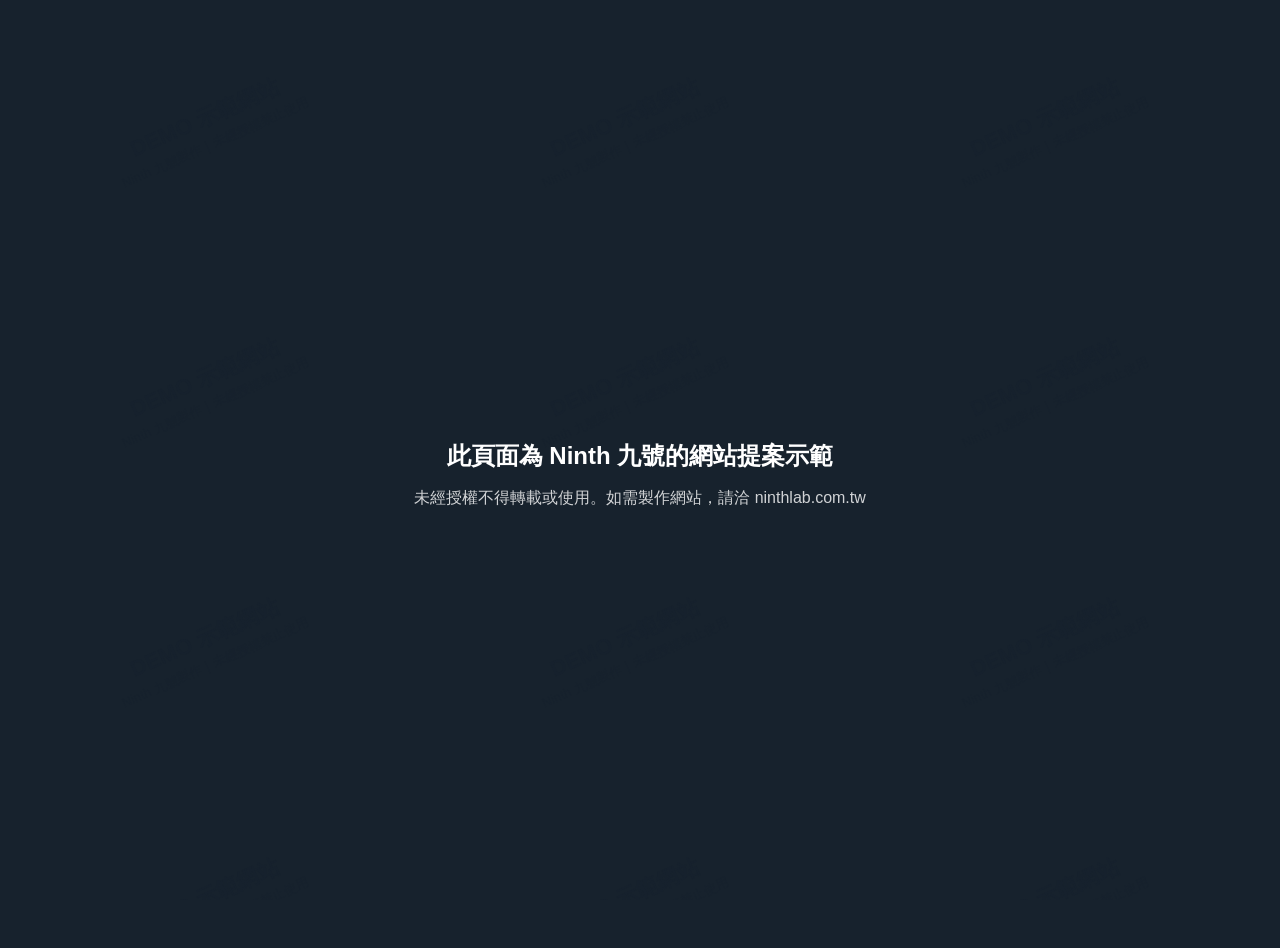
<file: index.html>
<!doctype html>
<html lang="zh-Hant-TW">
<head>
<meta charset="utf-8">
<meta name="viewport" content="width=device-width, initial-scale=1">
<meta name="robots" content="noindex, nofollow, noarchive, noimageindex">
<title>漢膜車體美研｜新莊汽車鍍膜（網站提案示範）</title>
<meta name="description" content="Ninth 為漢膜車體美研製作的網站提案示範，非官方網站。">
<link rel="preconnect" href="https://fonts.googleapis.com">
<link rel="preconnect" href="https://fonts.gstatic.com" crossorigin>
<link href="https://fonts.googleapis.com/css2?family=Barlow+Semi+Condensed:wght@500;700&family=Noto+Sans+TC:wght@400;500;700&family=Noto+Serif+TC:wght@700;900&display=swap" rel="stylesheet">
<link rel="stylesheet" href="assets/style.css">
</head>
<body data-page="index.html">
<header id="site-head"></header>

<main>
  <section class="hero" aria-labelledby="hero-title">
    <div class="panel" id="panel">
      <div class="layer dull" aria-hidden="true"></div>
      <div class="layer gloss" aria-hidden="true"><svg class="beads" id="beads" preserveAspectRatio="none"></svg></div>
      <div class="split" aria-hidden="true">
        <span class="knob"><svg viewBox="0 0 28 28" fill="none" stroke="currentColor" stroke-width="2.4" stroke-linecap="round" stroke-linejoin="round"><path d="M10 8l-6 6 6 6M18 8l6 6-6 6"/></svg></span>
      </div>
      <span class="side-label l" aria-hidden="true">施工前</span>
      <span class="side-label r" aria-hidden="true">鍍膜後</span>
      <input class="slider" id="slider" type="range" min="4" max="96" value="50" aria-label="拖動比較施工前與鍍膜後的車漆">

      <div class="hero-copy">
        <div class="wrap">
          <h1 id="hero-title">漢膜車體美研</h1>
          <p class="motto">我們不便宜，但是技術本位。</p>
          <p class="hint">左右拖動中間的膠帶，看看鍍膜前後的差別</p>
        </div>
      </div>
      <div class="hero-cta">
        <div class="wrap">
          <a class="btn btn-tape" href="visit.html">預約諮詢</a>
          <a class="btn btn-ghost-light" href="prices.html">看方案價目</a>
        </div>
      </div>
    </div>
  </section>

  <section class="sec sec-paper" aria-labelledby="belief-title">
    <div class="wrap belief">
      <div>
        <h2 class="h2 sr-title" id="belief-title" style="margin-bottom:24px">我們怎麼做事</h2>
        <blockquote>如果您考慮的是價格，很抱歉，我們可能不適合您。<cite>漢膜車體美研</cite></blockquote>
      </div>
      <ul class="belief-list">
        <li><h3>先問您怎麼用車，再推薦鍍膜</h3><p>車停室內還是室外、每天開還是假日開，適合的鍍膜不一樣。我們不會直接推最貴的。</p></li>
        <li><h3>漆面先修好，才上鍍膜</h3><p>洗車紋、刮痕沒處理就上鍍膜，等於把傷痕封在底下。敏感的軟漆更需要先修復。</p></li>
        <li><h3>每個部位用對的產品</h3><p>車殼、玻璃、塑料、輪框、內裝，材質不同，用的鍍膜也不同。</p></li>
        <li><h3>可以刷卡分期</h3><p>好的鍍膜是一次到位的投資，付款方式可以輕鬆一點。</p></li>
      </ul>
    </div>
  </section>

  <section class="sec sec-ink" aria-labelledby="flow-title">
    <div class="wrap">
      <h2 class="h2" id="flow-title">第一次來，會經過這五步</h2>
      <p class="lead">採預約制。先加 LINE 約時間，到店後老闆會親自跟您聊。</p>
      <ol class="process">
        <li><span class="n">1</span><h3>看車況</h3><p>在燈下檢查漆面，看有沒有洗車紋、刮痕、水痕。</p></li>
        <li><span class="n">2</span><h3>問用車習慣</h3><p>停車環境、用車頻率、平常怎麼洗車。</p></li>
        <li><span class="n">3</span><h3>推薦方案與報價</h3><p>說明每個方案的差別，價格講清楚才施工。</p></li>
        <li><span class="n">4</span><h3>漆面處理與鍍膜</h3><p>先除紋、修復，再依部位上鍍膜。</p></li>
        <li><span class="n">5</span><h3>交車與保養說明</h3><p>告訴您鍍膜後怎麼洗、多久回來保養。</p></li>
      </ol>
    </div>
  </section>

  <section class="sec" aria-labelledby="case-title">
    <div class="wrap">
      <div style="display:flex;justify-content:space-between;align-items:flex-end;gap:16px;flex-wrap:wrap">
        <h2 class="h2" id="case-title">最近的施工案例</h2>
        <a class="btn btn-ghost btn-small" href="cases.html">全部案例</a>
      </div>
      <ul class="case-list" id="cases"></ul>
    </div>
  </section>

  <section class="sec sec-paper" aria-labelledby="cta-title">
    <div class="wrap" style="display:flex;flex-wrap:wrap;justify-content:space-between;align-items:center;gap:24px">
      <div>
        <h2 class="h2" id="cta-title">老闆講求緣分，能預約到算是有緣</h2>
        <p class="lead">傳幾張車子的照片到 LINE，告訴我們車款和想做的項目。</p>
      </div>
      <div style="display:flex;flex-wrap:wrap;gap:12px">
        <a class="btn btn-line" id="cta-line" target="_blank" rel="noopener">加 LINE 預約</a>
        <a class="btn btn-ink" href="visit.html">填寫預約單</a>
      </div>
    </div>
  </section>
</main>

<footer id="site-foot"></footer>
<script src="assets/data.js"></script>
<script src="assets/site.js"></script>
<script src="assets/guard.js"></script>
<script>
(function () {
  var data = HM.Store.load();
  var cta = document.getElementById("cta-line");
  cta.href = SHOP.line; cta.insertAdjacentHTML("afterbegin", LINE_ICON);

  document.getElementById("cases").innerHTML = HM.sortedCases(data).slice(0, 3).map(function (c) {
    return '<li><a href="case.html?id=' + encodeURIComponent(c.id) + '"><time datetime="' + c.date + '">' + c.date.slice(0, 7).replace("-", ".") + '</time>' +
      "<div><h3>" + HM.esc(c.title) + '</h3><p class="car-name">' + HM.esc([c.car, c.color].filter(Boolean).join("，")) + "</p></div>" +
      '<div class="chips">' + c.items.map(function (i) { return "<span>" + HM.esc(i) + "</span>"; }).join("") + "</div></a></li>";
  }).join("") || '<li class="muted" style="padding:24px 0">還沒有案例。</li>';

  // ---- 水珠：只畫在鍍膜那一半 ----
  var svg = document.getElementById("beads"), panel = document.getElementById("panel");
  function drawBeads() {
    var w = panel.clientWidth, h = panel.clientHeight, seed = 7, out = "";
    function rnd() { seed = (seed * 16807) % 2147483647; return seed / 2147483647; }
    svg.setAttribute("viewBox", "0 0 " + w + " " + h);
    out += '<defs><radialGradient id="bd" cx="38%" cy="32%" r="70%"><stop offset="0" stop-color="#fff" stop-opacity=".95"/><stop offset=".18" stop-color="#fff" stop-opacity=".25"/><stop offset=".6" stop-color="#0B131B" stop-opacity=".1"/><stop offset="1" stop-color="#fff" stop-opacity=".45"/></radialGradient></defs>';
    var n = Math.round(w * h / 5200);
    for (var i = 0; i < n; i++) {
      var r = 2 + Math.pow(rnd(), 2.4) * 16, x = rnd() * w, y = rnd() * h;
      out += '<ellipse cx="' + x.toFixed(1) + '" cy="' + y.toFixed(1) + '" rx="' + r.toFixed(1) + '" ry="' + (r * .92).toFixed(1) + '" fill="url(#bd)"/>';
    }
    svg.innerHTML = out;
  }
  drawBeads();
  var rt; window.addEventListener("resize", function () { clearTimeout(rt); rt = setTimeout(drawBeads, 150); });

  // ---- 50/50 拖曳 ----
  var slider = document.getElementById("slider");
  function setX(v) { panel.style.setProperty("--x", v + "%"); }
  slider.addEventListener("input", function () { setX(slider.value); });
  // 滑鼠或手指拖動：左右拖改分界線，上下滑照常捲動頁面
  var dragging = false;
  function fromEvent(e) {
    var r = panel.getBoundingClientRect();
    var v = Math.max(4, Math.min(96, (e.clientX - r.left) / r.width * 100));
    setX(v); slider.value = v;
  }
  panel.addEventListener("pointerdown", function (e) {
    if (e.target.closest("a")) return;
    dragging = true; fromEvent(e);
  });
  window.addEventListener("pointermove", function (e) { if (dragging) fromEvent(e); });
  window.addEventListener("pointerup", function () { dragging = false; });
  window.addEventListener("pointercancel", function () { dragging = false; });

  // 開場：膠帶從右邊滑到中間一次，讓人看見可以拖
  if (!window.matchMedia("(prefers-reduced-motion: reduce)").matches) {
    var start = null, from = 88, to = 50;
    setX(from);
    requestAnimationFrame(function step(t) {
      if (!start) start = t;
      var p = Math.min((t - start) / 1400, 1), e = 1 - Math.pow(1 - p, 3);
      var v = from + (to - from) * e;
      setX(v); slider.value = v;
      if (p < 1) requestAnimationFrame(step);
    });
  }
})();
</script>
</body>
</html>
</file>
<file: assets/style.css>
:root{
  --concrete:#ECEEF0;
  --paper:#F8F9FA;
  --white:#FFFFFF;
  --ink:#17222D;
  --steel:#56626E;
  --line:#D3D9DF;
  --lacquer:#0B131B;
  --tape:#E6D49C;
  --tape-deep:#C9B26A;
  --foam:#2F6FB0;
  --danger:#B8322A;
  --serif:"Noto Serif TC",serif;
  --sans:"Noto Sans TC",system-ui,sans-serif;
  --num:"Barlow Semi Condensed","Noto Sans TC",sans-serif;
}
*{box-sizing:border-box;margin:0;padding:0}
html{scroll-behavior:smooth}
body{
  font-family:var(--sans);color:var(--ink);background:var(--concrete);
  font-size:17px;line-height:1.8;
  -webkit-user-select:none;user-select:none;-webkit-touch-callout:none;
}
img,svg{display:block;max-width:100%}
a{color:inherit}
button,input,select,textarea{font:inherit;color:inherit}
:focus-visible{outline:3px solid var(--foam);outline-offset:3px}
.wrap{width:min(1160px,100% - 32px);margin-inline:auto}
.narrow{width:min(760px,100% - 32px);margin-inline:auto}

/* ---------- top bars ---------- */
.demo-bar{background:var(--ink);color:#fff;font-size:13px;line-height:1.5;padding:8px 16px;text-align:center}
.demo-bar strong,.demo-bar a{color:var(--tape)}
.notice{background:var(--tape);color:var(--ink);font-size:14px;font-weight:700;text-align:center;padding:7px 16px;line-height:1.5}
.notice:empty{display:none}

.site-head{background:var(--paper);border-bottom:1px solid var(--line);position:sticky;top:0;z-index:30}
.site-head .wrap{display:flex;align-items:center;justify-content:space-between;gap:16px;min-height:70px}
.brand{text-decoration:none;display:flex;align-items:baseline;gap:10px}
.brand b{font-family:var(--serif);font-weight:900;font-size:24px;letter-spacing:.12em}
.brand span{font-size:13px;color:var(--steel);letter-spacing:.1em}
.nav{display:flex;gap:2px;font-size:15px}
.nav a{text-decoration:none;padding:8px 13px;color:var(--steel);border-bottom:2px solid transparent}
.nav a:hover{color:var(--ink)}
.nav a[aria-current="page"]{color:var(--ink);font-weight:700;border-bottom-color:var(--ink)}
.nav .nav-cta{margin-left:10px;background:var(--ink);color:#fff;border-radius:6px;border:0;font-weight:700}
.nav .nav-cta:hover{color:#fff;background:#24323F}
.menu-btn{display:none;background:none;border:1.5px solid var(--ink);border-radius:6px;padding:6px 12px;font-weight:700;cursor:pointer}

/* ---------- buttons ---------- */
.btn{display:inline-flex;align-items:center;justify-content:center;gap:8px;min-height:52px;padding:0 26px;border-radius:6px;font-weight:700;text-decoration:none;border:0;cursor:pointer;font-size:16px}
.btn-ink{background:var(--ink);color:#fff}
.btn-ink:hover{background:#24323F}
.btn-line{background:#06C755;color:#fff}
.btn-tape{background:var(--tape);color:var(--ink)}
.btn-ghost{background:transparent;color:var(--ink);box-shadow:inset 0 0 0 1.5px var(--ink)}
.btn-ghost-light{background:transparent;color:#fff;box-shadow:inset 0 0 0 1.5px rgba(255,255,255,.7)}
.btn-small{min-height:40px;padding:0 16px;font-size:14px}
.btn svg{width:20px;height:20px}

/* ---------- hero: 50/50 panel (signature) ---------- */
.hero{background:var(--lacquer)}
.panel{--x:50%;position:relative;height:min(82vh,760px);min-height:540px;overflow:hidden;color:#fff;touch-action:pan-y}
.layer{position:absolute;inset:0}
.dull{
  background:
    repeating-radial-gradient(circle at 72% 38%,rgba(255,255,255,.055) 0 1px,transparent 1.5px 9px),
    repeating-radial-gradient(circle at 18% 78%,rgba(255,255,255,.045) 0 1px,transparent 1.5px 11px),
    linear-gradient(170deg,#3A424A 0%,#262D34 55%,#30373E 100%);
  filter:saturate(.6);
}
.gloss{
  clip-path:inset(0 0 0 var(--x));
  background:
    linear-gradient(104deg,transparent 38%,rgba(255,255,255,.22) 46%,rgba(255,255,255,.05) 50%,transparent 56%),
    linear-gradient(165deg,#22364B 0%,#060B11 42%,#0A1520 62%,#2A4460 100%);
}
.beads{position:absolute;inset:0;width:100%;height:100%}
.split{position:absolute;top:0;bottom:0;left:var(--x);width:0;pointer-events:none}
.split::before{
  content:"";position:absolute;top:0;bottom:0;left:-14px;width:28px;
  background:linear-gradient(90deg,rgba(0,0,0,.12),transparent 30%,transparent 70%,rgba(0,0,0,.12)),var(--tape);
  opacity:.94;
}
.knob{
  position:absolute;top:50%;left:-30px;width:60px;height:60px;margin-top:-30px;border-radius:50%;
  background:var(--white);color:var(--ink);display:grid;place-items:center;box-shadow:0 6px 20px rgba(0,0,0,.35);
}
.knob svg{width:28px;height:28px}
.panel:has(.slider:focus-visible) .knob{outline:3px solid var(--foam);outline-offset:4px}
.side-label{position:absolute;bottom:26px;font-size:14px;font-weight:700;letter-spacing:.1em;padding:4px 12px;border-radius:4px;background:rgba(0,0,0,.35);pointer-events:none}
.side-label.l{left:24px}.side-label.r{right:24px}
.panel{cursor:ew-resize}
.slider{position:absolute;left:0;bottom:0;width:1px;height:1px;opacity:0;margin:0;overflow:hidden}
.hero-copy{position:absolute;left:0;right:0;top:0;padding-top:clamp(40px,9vh,96px);pointer-events:none;z-index:4}
.hero-copy h1{font-family:var(--serif);font-weight:900;font-size:clamp(44px,8vw,104px);line-height:1.05;letter-spacing:.14em;text-shadow:0 2px 24px rgba(0,0,0,.35)}
.hero-copy .motto{margin-top:18px;font-family:var(--serif);font-weight:700;font-size:clamp(19px,2.4vw,26px);line-height:1.6;max-width:18em}
.hero-copy .hint{margin-top:12px;font-size:14px;color:rgba(255,255,255,.72)}
.hero-cta{position:absolute;left:0;right:0;bottom:78px;z-index:4;pointer-events:none}
.hero-cta .wrap{display:flex;flex-wrap:wrap;gap:12px}
.hero-cta .btn{pointer-events:auto}

/* ---------- sections ---------- */
.sec{padding:96px 0}
.sec-paper{background:var(--paper)}
.sec-ink{background:var(--ink);color:#fff}
.h2{font-family:var(--serif);font-weight:900;font-size:clamp(28px,4vw,40px);line-height:1.35;letter-spacing:.04em}
.lead{color:var(--steel);margin-top:12px;max-width:34em}
.sec-ink .lead{color:#B9C3CD}
.muted{color:var(--steel)}
.small{font-size:14px}

/* ---------- belief (home) ---------- */
.belief{display:grid;grid-template-columns:1fr 1.1fr;gap:64px;align-items:start}
.belief blockquote{font-family:var(--serif);font-weight:900;font-size:clamp(26px,3.6vw,38px);line-height:1.5;border-left:6px solid var(--tape-deep);padding-left:26px}
.belief blockquote cite{display:block;margin-top:14px;font-family:var(--sans);font-style:normal;font-weight:500;font-size:14px;color:var(--steel)}
.belief-list{list-style:none;display:grid;gap:26px}
.belief-list h3{font-size:20px;font-weight:700}
.belief-list p{color:var(--steel);margin-top:4px}

/* ---------- process (real sequence) ---------- */
.process{list-style:none;margin-top:48px;display:grid;grid-template-columns:repeat(5,1fr);border-top:1.5px solid rgba(255,255,255,.35)}
.process li{padding:22px 20px 0 0}
.process .n{font-family:var(--num);font-weight:700;font-size:44px;line-height:1;color:var(--tape)}
.process h3{font-size:18px;font-weight:700;margin-top:10px}
.process p{font-size:15px;color:#B9C3CD;margin-top:4px}

/* ---------- parts map ---------- */
.parts{display:grid;grid-template-columns:1.25fr 1fr;gap:48px;align-items:center;margin-top:40px}
.car svg{width:100%;height:auto}
.car .hot{cursor:pointer}
.car .hot circle{transition:r .15s}
.car .hot:hover circle.dot,.car .hot:focus circle.dot{r:15}
.part-list{list-style:none;border-top:1.5px solid var(--ink)}
.part-list li{border-bottom:1px solid var(--line)}
.part-list a{display:grid;grid-template-columns:64px 1fr auto;gap:14px;align-items:center;padding:16px 4px;text-decoration:none}
.part-list .k{font-weight:700;font-size:15px;color:var(--steel)}
.part-list .v{font-weight:700;font-size:18px}
.part-list .p{font-family:var(--num);font-weight:700;font-size:19px}
.part-list a:hover .v,.part-list a.on .v{text-decoration:underline;text-decoration-color:var(--tape-deep);text-decoration-thickness:4px;text-underline-offset:6px}

/* ---------- price tables ---------- */
.price-block{padding-top:72px}
.table-wrap{margin-top:24px;overflow-x:auto;background:var(--white);border:1.5px solid var(--ink);border-radius:8px}
table.price{width:100%;border-collapse:collapse;min-width:640px}
table.price th,table.price td{padding:16px 18px;text-align:left;border-bottom:1px solid var(--line);vertical-align:top}
table.price thead th{font-size:14px;color:var(--steel);font-weight:700;background:var(--paper)}
table.price tbody tr:last-child td{border-bottom:0}
table.price tr:target td{background:#FBF5E2}
table.price td.n{font-family:var(--num);font-weight:700;font-size:20px;white-space:nowrap;font-variant-numeric:tabular-nums}
table.price td.n small{font-family:var(--sans);font-size:13px;font-weight:500;color:var(--steel);margin-left:2px}
table.price .part{display:inline-block;font-size:12px;font-weight:700;border:1px solid var(--ink);border-radius:4px;padding:0 8px;margin-bottom:4px}
table.price .name{display:block;font-weight:700;font-size:17px}
table.price .d{display:block;color:var(--steel);font-size:14px;margin-top:2px}
.demo-price{display:inline-block;margin-top:22px;background:#FBF5E2;border-left:4px solid var(--tape-deep);padding:10px 16px;font-size:14px}

/* ---------- cases ---------- */
.case-list{list-style:none;margin-top:40px;border-top:1.5px solid var(--ink)}
.case-list li{border-bottom:1px solid var(--line)}
.case-list a{display:grid;grid-template-columns:110px 1fr 1fr;gap:28px;padding:28px 4px;text-decoration:none;align-items:start}
.case-list time{font-family:var(--num);font-weight:700;font-size:18px;color:var(--steel)}
.case-list h3{font-size:21px;font-weight:700;line-height:1.5}
.case-list .car-name{font-size:14px;color:var(--steel);margin-top:4px}
.chips{display:flex;flex-wrap:wrap;gap:8px}
.chips span{font-size:13px;font-weight:700;padding:3px 10px;border-radius:4px;background:var(--white);border:1px solid var(--line)}
.case-list a:hover h3{text-decoration:underline;text-decoration-color:var(--tape-deep);text-decoration-thickness:3px;text-underline-offset:5px}
.article{background:var(--white);border-radius:8px;padding:48px 52px;border:1px solid var(--line)}
.article .meta{color:var(--steel);font-size:15px}
.article h1{font-family:var(--serif);font-weight:900;font-size:clamp(26px,4vw,36px);line-height:1.45;margin:10px 0 18px}
.article .spec{display:grid;grid-template-columns:90px 1fr;gap:6px 16px;padding:18px 0;margin-bottom:22px;border-top:1px solid var(--line);border-bottom:1px solid var(--line);font-size:15px}
.article .spec dt{color:var(--steel)}
.article .body p{margin-bottom:1em}
.back{display:inline-block;margin-top:28px;font-weight:700}

/* ---------- page head ---------- */
.page-head{background:var(--lacquer);color:#fff;padding:72px 0 64px;position:relative;overflow:hidden}
.page-head::after{content:"";position:absolute;inset:0;background:linear-gradient(104deg,transparent 55%,rgba(255,255,255,.12) 64%,transparent 72%);pointer-events:none}
.page-head h1{font-family:var(--serif);font-weight:900;font-size:clamp(32px,5vw,52px);letter-spacing:.08em;line-height:1.3}
.page-head p{margin-top:12px;color:#B9C3CD;max-width:34em}
.page-head .tape-mark{display:inline-block;width:64px;height:14px;background:var(--tape);margin-bottom:18px;transform:rotate(-2deg)}

/* ---------- care guide ---------- */
.care-grid{display:grid;grid-template-columns:1fr 1fr;gap:28px;margin-top:40px}
.care-card{background:var(--white);border-radius:8px;padding:28px 30px;border:1px solid var(--line)}
.care-card h3{font-family:var(--serif);font-weight:900;font-size:22px;margin-bottom:10px}
.care-card ul{list-style:none}
.care-card li{padding:10px 0 10px 28px;border-bottom:1px dashed var(--line);position:relative}
.care-card li:last-child{border:0}
.care-card.do li::before{content:"";position:absolute;left:2px;top:19px;width:12px;height:6px;border-left:2.5px solid #2E8B57;border-bottom:2.5px solid #2E8B57;transform:rotate(-45deg)}
.care-card.dont li::before,.care-card.dont li::after{content:"";position:absolute;left:2px;top:22px;width:14px;height:2.5px;background:var(--danger);transform:rotate(45deg)}
.care-card.dont li::after{transform:rotate(-45deg)}
.timeline{list-style:none;margin-top:28px;border-left:3px solid var(--tape-deep);padding-left:26px}
.timeline li{position:relative;padding-bottom:26px}
.timeline li::before{content:"";position:absolute;left:-35px;top:8px;width:15px;height:15px;border-radius:50%;background:var(--paper);border:3px solid var(--ink)}
.timeline b{font-family:var(--num);font-size:20px}
.timeline p{color:var(--steel)}

/* ---------- visit ---------- */
.visit-grid{display:grid;grid-template-columns:1.15fr .85fr;gap:36px;align-items:start}
.card{background:var(--white);border-radius:8px;padding:30px;border:1px solid var(--line)}
.card + .card{margin-top:22px}
.card h2{font-family:var(--serif);font-weight:900;font-size:24px;margin-bottom:14px}
.form{display:grid;gap:18px}
.field > label,.field legend{display:block;font-weight:700;font-size:15px;margin-bottom:6px}
.field input,.field select,.field textarea{width:100%;border:1.5px solid var(--line);border-radius:6px;padding:12px 14px;background:var(--paper);-webkit-user-select:text;user-select:text}
.field input:focus,.field select:focus,.field textarea:focus{outline:none;border-color:var(--ink)}
fieldset.field{border:0}
.choices{display:flex;flex-wrap:wrap;gap:8px}
.choices label{position:relative}
.choices input{position:absolute;opacity:0}
.choices span{display:inline-block;padding:9px 16px;border:1.5px solid var(--line);border-radius:6px;cursor:pointer;font-size:15px;font-weight:500;background:var(--paper)}
.choices input:checked + span{border-color:var(--ink);background:var(--ink);color:#fff}
.choices input:focus-visible + span{outline:3px solid var(--foam);outline-offset:2px}
.row2{display:grid;grid-template-columns:1fr 1fr;gap:14px}
.hint{font-size:13px;color:var(--steel);margin-top:4px}
.err{color:var(--danger);font-weight:700;font-size:14px}
.toast{padding:14px 18px;border-radius:6px;background:#E6F3EB;color:#1F6B46;font-weight:700;display:none}
.toast.show{display:block}
.hours{width:100%;border-collapse:collapse}
.hours td{padding:8px 0;border-bottom:1px dashed var(--line)}
.hours td:last-child{text-align:right;font-family:var(--num);font-weight:700;font-size:17px}
.hours tr.today td{font-weight:700}
.hours tr.today td:first-child::after{content:"今天";margin-left:8px;font-size:12px;background:var(--tape);border-radius:4px;padding:1px 7px}
.hours .off{color:var(--danger)}
.contact-list{list-style:none;display:grid;gap:8px}
.contact-list a{font-weight:700}
.map{border:0;width:100%;height:260px;border-radius:6px;margin-top:16px;background:var(--concrete)}
.status{display:inline-flex;align-items:center;gap:8px;font-weight:700;font-size:15px}
.status i{width:10px;height:10px;border-radius:50%;background:#2E8B57}
.status.closed i{background:var(--danger)}

/* ---------- footer ---------- */
.site-foot{background:var(--lacquer);color:#B9C3CD;padding:60px 0 110px;font-size:15px}
.foot-grid{display:grid;grid-template-columns:1.3fr 1fr 1fr;gap:32px}
.site-foot h2{font-family:var(--serif);font-weight:900;color:#fff;font-size:22px;margin-bottom:10px;letter-spacing:.1em}
.site-foot h3{color:#fff;font-size:15px;margin-bottom:8px}
.site-foot a{color:#fff}
.site-foot ul{list-style:none;display:grid;gap:4px}
.foot-legal{margin-top:40px;padding-top:20px;border-top:1px solid rgba(255,255,255,.14);font-size:13px;color:#8C98A4;display:flex;flex-wrap:wrap;justify-content:space-between;gap:10px}
.foot-legal a{color:var(--tape)}

.dock{position:fixed;left:12px;right:12px;bottom:12px;z-index:40;display:none;gap:10px}
.dock .btn{flex:1;box-shadow:0 8px 22px rgba(0,0,0,.3)}

/* ---------- responsive ---------- */
@media (max-width:980px){
  .belief,.parts,.visit-grid{grid-template-columns:1fr}
  .process{grid-template-columns:1fr 1fr;gap:0 20px}
  .process li{padding-bottom:22px}
  .case-list a{grid-template-columns:1fr;gap:8px}
  .care-grid{grid-template-columns:1fr}
  .foot-grid{grid-template-columns:1fr 1fr}
}
@media (max-width:820px){
  .menu-btn{display:block}
  .nav{display:none;position:absolute;left:0;right:0;top:100%;background:var(--paper);flex-direction:column;padding:10px 16px 18px;border-bottom:1px solid var(--line)}
  .nav.open{display:flex}
  .nav a{padding:12px 6px;border-bottom:1px solid var(--line)}
  .nav .nav-cta{margin:10px 0 0;text-align:center;border-radius:6px}
}
@media (max-width:640px){
  body{font-size:16px}
  .sec{padding:68px 0}
  .process{grid-template-columns:1fr}
  .row2{grid-template-columns:1fr}
  .foot-grid{grid-template-columns:1fr}
  .dock{display:flex}
  .hero-cta{display:none}
  .article{padding:30px 22px}
  .brand span{display:none}
  .panel{height:min(78vh,700px)}
  .side-label{bottom:92px}
}
@media print{body{display:none}}
</file>
